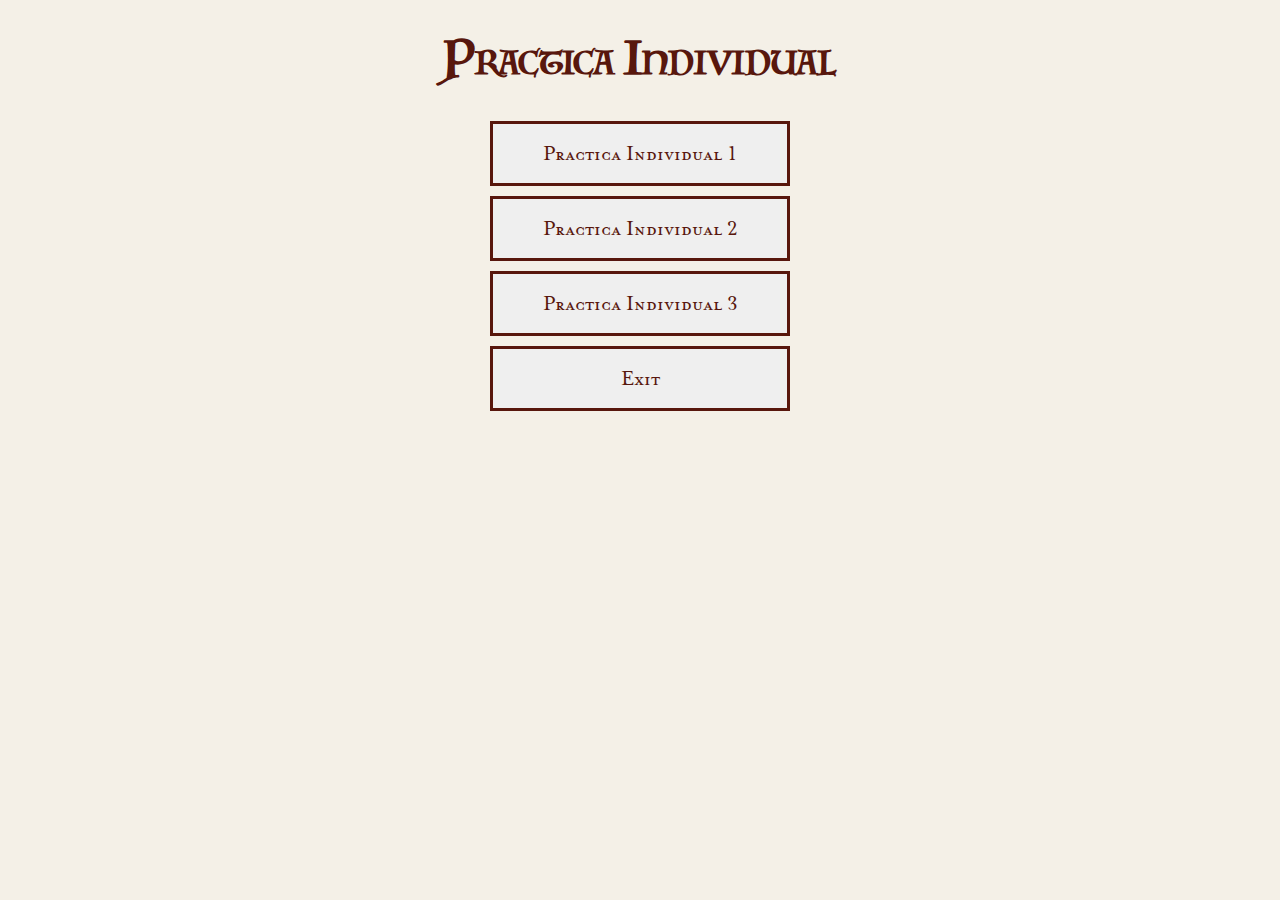
<file: index.html>
<!DOCTYPE html> 
<html>
	<head>
		<link rel="stylesheet" href="./styles/main.css">
		<script src="./pi_2/js/loader.js"></script>
		<script src="./js/menuFunctions.js"></script>
		<title> Practica Individual - Menu </title>
	</head>
	<body>
		<p class="menu-object" id="title">Practica Individual</p>
		<button class="menu-object" onclick='loadpage("./pi_1/index.html")'> 
			Practica Individual 1 
		</button>
		<button class="menu-object" onclick='loadpage("./pi_2/index.html")'> 
			Practica Individual 2 
		</button>
		<button class="menu-object" onclick='loadpage("./pi_3/index.html")'> 
			Practica Individual 3 
		</button>
		<button class="menu-object" onclick="exit()"> 
			Exit 
		</button>
	</body>
</html>
</file>
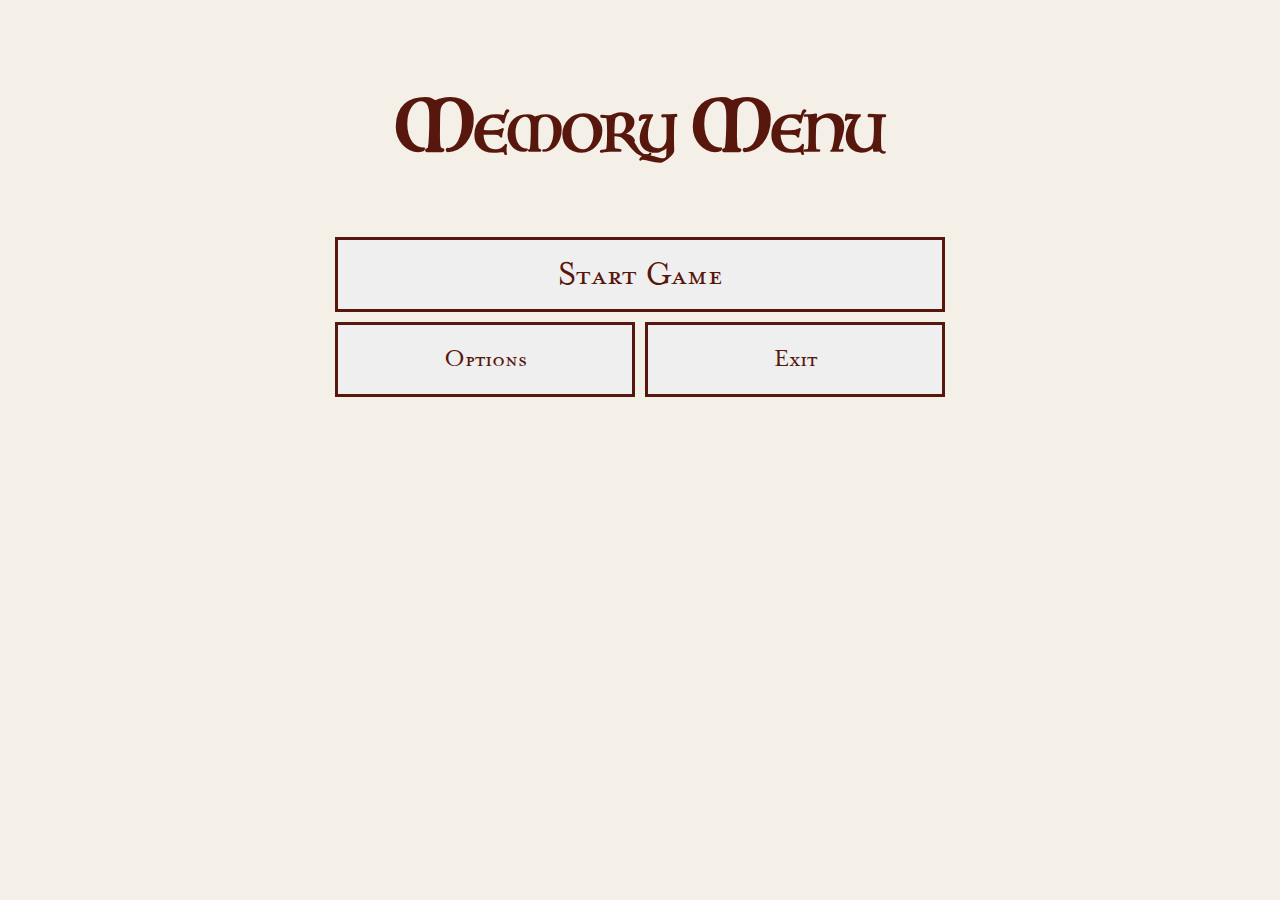
<file: pi_2/index.html>
<!DOCTYPE html> 
<html>
	<head>
		<link rel="stylesheet" href="./styles/main.css">
		<script src="./js/loader.js"></script>
		<script src="./js/game_info.js"></script>
		<script src="./js/menu_controller.js"></script>
		<title> My first game - Menu </title>
	</head>
	<body>
		
		<div class="container">
			<p class="menu-object" id="title">Memory menu</p>
			<button class="menu-object" id="start" onclick="start_game()"> 
				Start Game 
			</button>
			<button class="menu-object" id="options" onclick="options()"> 
				Options 
			</button>
			<button class="menu-object" id="exit" onclick="exit()"> 
				Exit 
			</button>
		</div>
	</body>
</html>
</file>
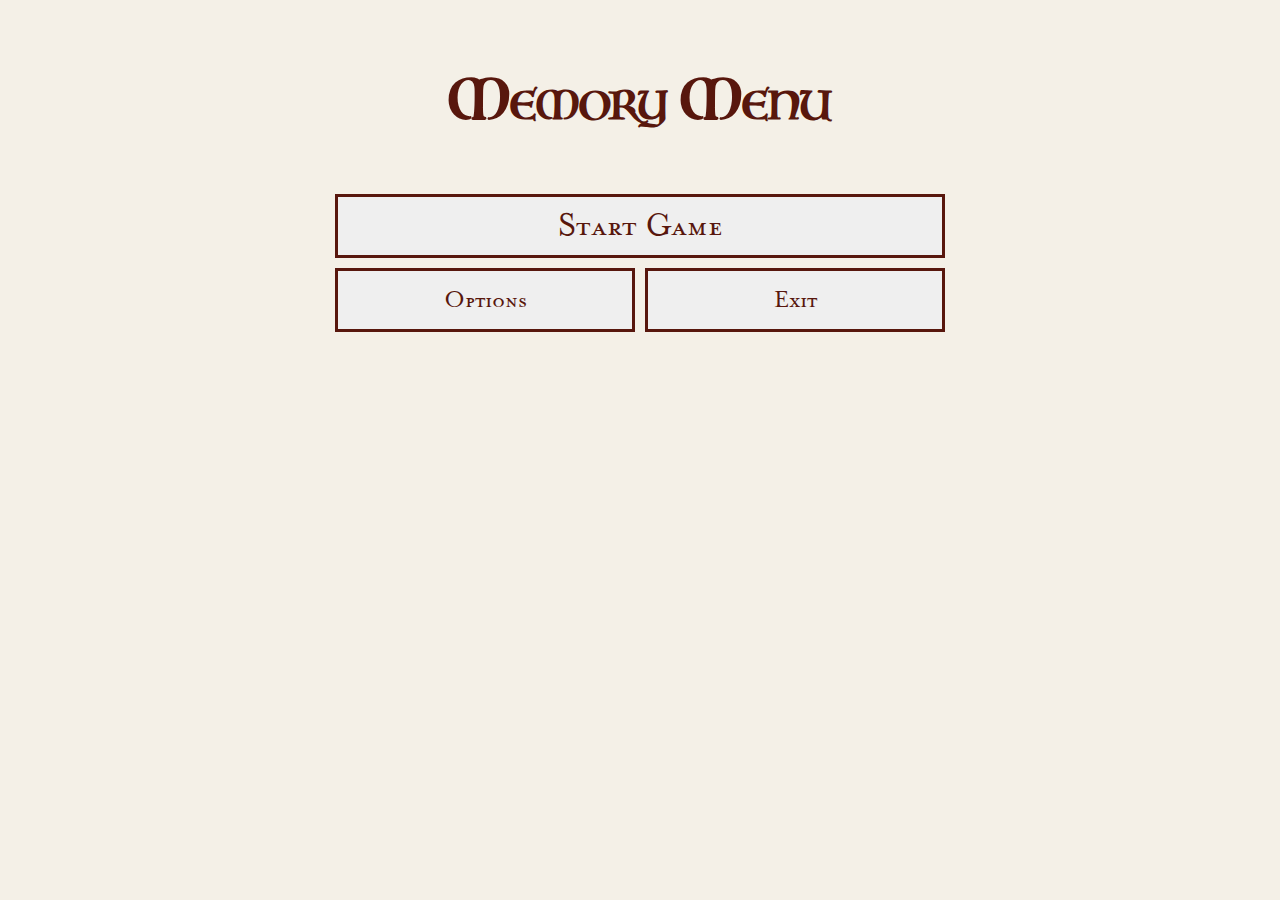
<file: pi_3/index.html>
<!DOCTYPE html> 
<html>
	<head>
		<link rel="stylesheet" href="./styles/main.css">
		<script src="./js/loader.js"></script>
		<script src="./js/game_info.js"></script>
		<script src="./js/menu_controller.js"></script>
		<title> My first game - Menu </title>
	</head>
	<body>
		<div class="container">
			<p class="menu-object" id="title">Memory menu</p>
			<button class="menu-object" id="start" onclick="start_game()"> 
				Start Game 
			</button>
			<button class="menu-object" id="options" onclick="options()"> 
				Options 
			</button>
			<button class="menu-object" id="exit" onclick="exit()"> 
				Exit 
			</button>
		</div>
	</body>
</html>
</file>
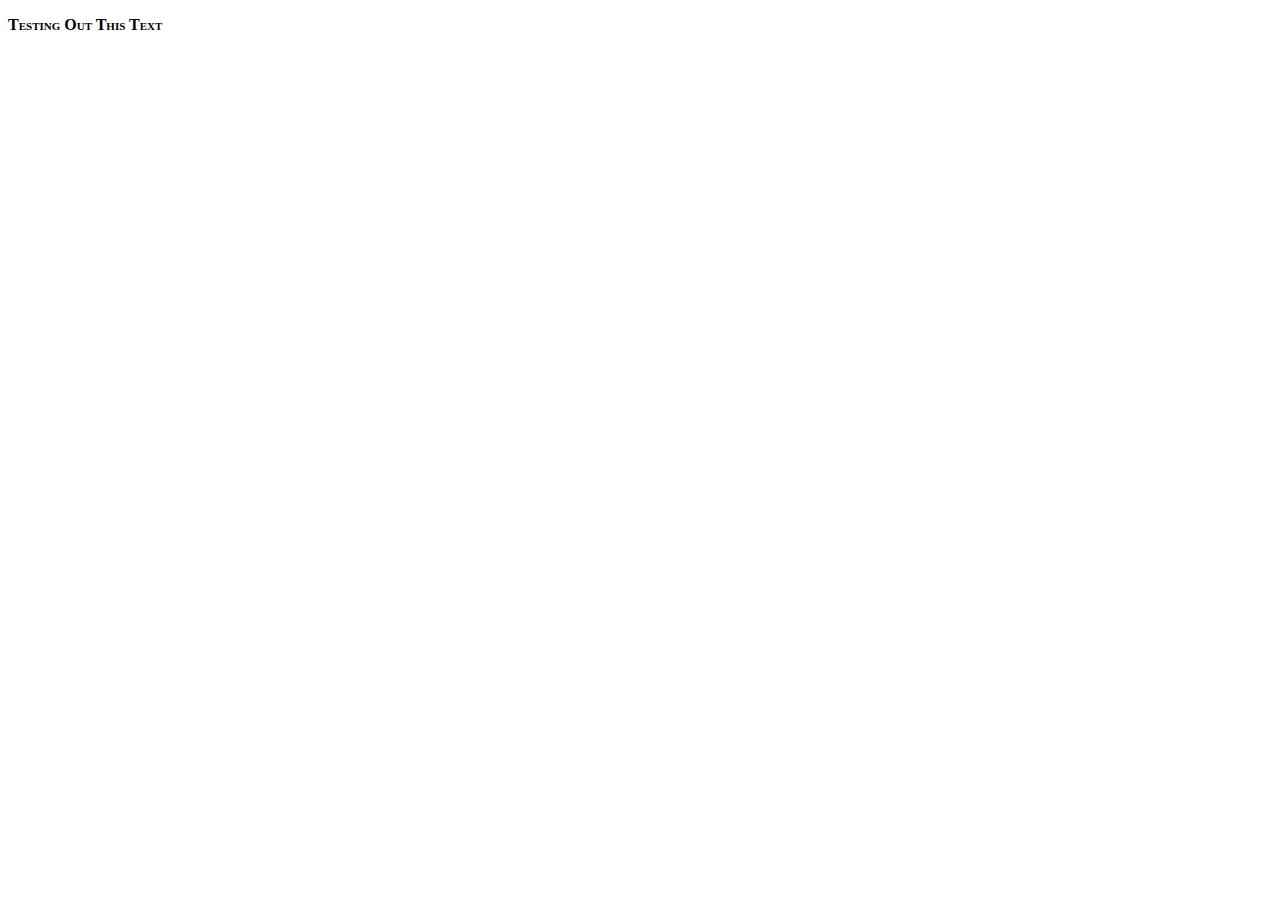
<file: proves.html>
<!DOCTYPE html PUBLIC "-//W3C//DTD XHTML 1.0 Strict//EN" "http://www.w3.org/TR/xhtml1/DTD/xhtml1-strict.dtd">
<html xmlns="http://www.w3.org/1999/xhtml">
<head>
<meta http-equiv="Content-Type" content="text/html; charset=utf-8" />
<title>Proves HTML</title>
<style>
p{
    text-transform:capitalize;
    font-variant:small-caps;
    font-weight:bold;
}

</style>
</head>

<body>
<p>Testing out this Text</p>
</body>
</html>
</file>
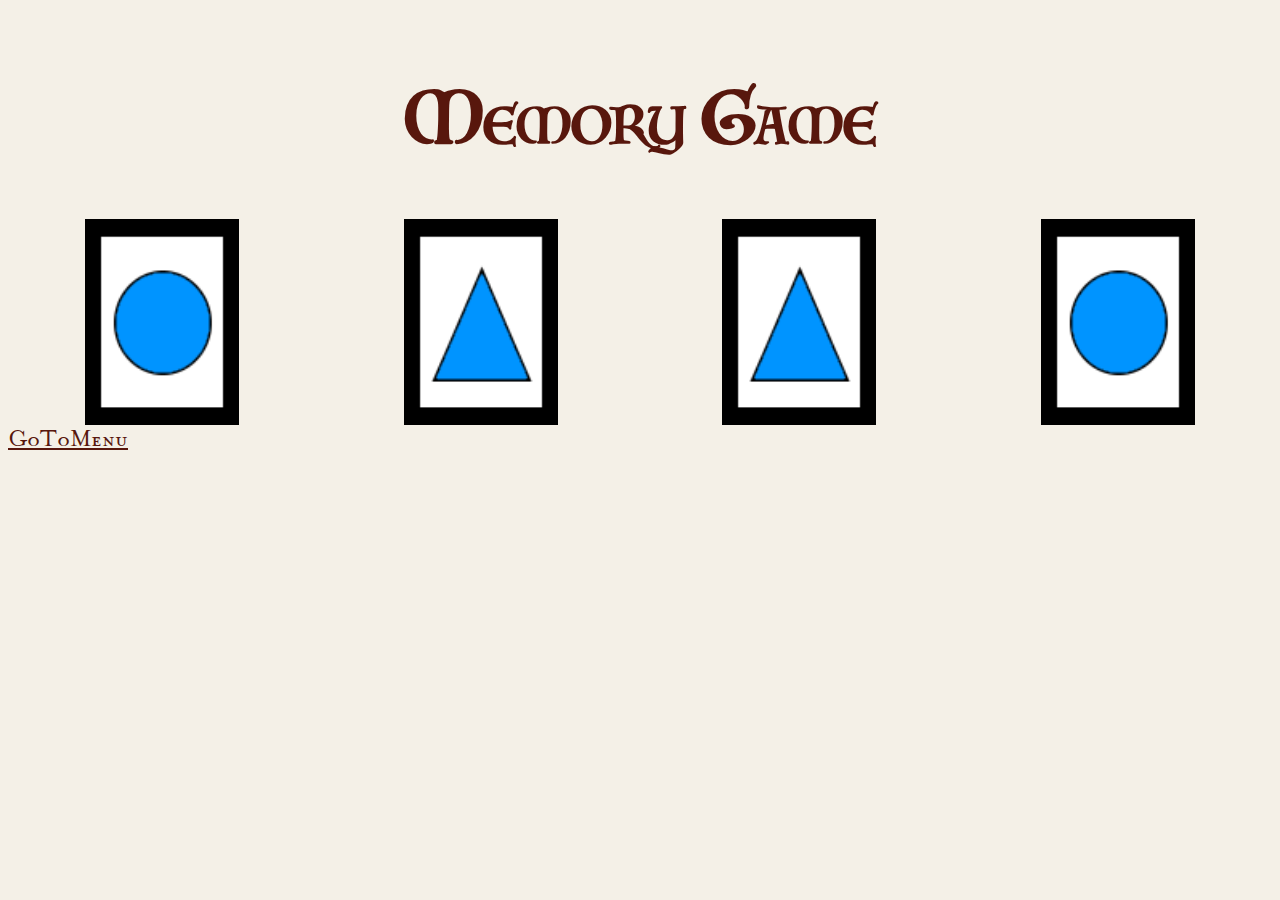
<file: pi_2/html/game.html>
<!DOCTYPE html> 
<html>
	<head>
		<link rel="stylesheet" href="../styles/main.css">
		<script src="../js/game_controller.js"></script>
		<script src="../js/loader.js"></script>
		<title> My first game - Game </title>
	</head>
	<body>
		<p class="menu-object" id="title">Memory game</p>
		<div class="containerGame">
			<img src="../resources/cb.png" class="carta" onclick="items[0].do_click()">
			<img src="../resources/tb.png" class="carta" onclick="items[1].do_click()">
			<img src="../resources/tb.png" class="carta" onclick="items[2].do_click()">
			<img src="../resources/cb.png" class="carta" onclick="items[3].do_click()">
		</div>
		<a class="menu-object" id="GoToMenu" href="../">GoToMenu</a>
	</body>
</html>
</file>
<file: styles/main.css>
body {
    background-color: #F4F0E7;
}
#title{
	width: auto;
    font-family: 'Luminari';
	font-size: 46px;
	line-height: 100px;
	border:0ch;
    text-transform:capitalize;
    font-variant:small-caps;
    font-weight:bold;
}

.menu-object{
	display:block; 
	margin-left: auto;
	margin-right: auto;
	width: 300px;
	height: 65px;
    font-family: 'MrsEavesPetiteCaps';
	font-size: 23px;
	color: rgb(88,23,13);
	margin-top: 10px;
	border: 3px solid rgb(88,23,13);
}

p{
	text-align: center;
}

button.menu-object:active{
	font-size: 18px;
	width: 275px;
	height: 70px;
}

button.menu-object:hover:not(:active){
	font-size: 32px;
	font-weight: bold;
	width: 325px;
	height: 85px;
}

@font-face {
    font-family: 'MrsEavesPetiteCaps'; /*a name to be used later*/
    src: url('../fonts/MrsEavesPetiteCaps_PetiteCaps.ttf'); /*URL to font*/
}

@font-face {
    font-family: 'Luminari'; /*a name to be used later*/
    src: url('../fonts/Luminari-Regular.ttf'); /*URL to font*/
}
</file>
<file: pi_2/styles/main.css>
body {
    background-color: #F4F0E7;
}
.container {
    display: grid;
	grid-template-columns: 1fr auto auto 1fr;
	grid-template-areas:
		"title title title title"
		". start start ."
		". options exit .";
	gap: 10px;

}
.containerGame {
    display: grid;
	grid-template-columns: auto auto auto auto;
	align-items: right;
	gap: 10px;

}

#title{
	width: auto;
    font-family: 'Luminari';
	font-size: 72px;
	border:0ch;
    text-transform:capitalize;
    font-variant:small-caps;
    font-weight:bold;
	grid-area: title;
}

#start{
	font-size: 36px;
	width: 100%;
	grid-area: start;
}
#options{
	grid-area: options;
}
#exit{
	grid-area: exit;
}
#GoToMenu{
	text-align: center;
	padding-top: 20px;
	border: 0px;
	width: auto;
	height: auto;
}
.menu-object{
	width: 300px;
	height: 75px;
    font-family: 'MrsEavesPetiteCaps';
	font-size: 26px;
	color: rgb(88,23,13);
	border: 3px solid rgb(88,23,13);

}
.carta{
	display: block;
	margin-left: auto;
	margin-right: auto;
	width: 50%;
}
p{
	text-align: center;
}
button.menu-object:active{
	font-size: 18px;
	width: 275px;
	height: 70px;
}

button.menu-object:hover:not(:active){
	font-size: 32px;
	font-weight: bold;
	width: 325px;
	height: 85px;
}

@font-face {
    font-family: 'MrsEavesPetiteCaps'; /*a name to be used later*/
    src: url('../../fonts/MrsEavesPetiteCaps_PetiteCaps.ttf'); /*URL to font*/
}

@font-face {
    font-family: 'Luminari'; /*a name to be used later*/
    src: url('../../fonts/Luminari-Regular.ttf'); /*URL to font*/
}
</file>
<file: pi_3/styles/main.css>
input[type=number]{
	height: 3rem;
    font-size: 1.3rem;
    font-weight: bold;
    width: 3rem;
    text-align: center;
}
input[type=radio]{
	height: 3rem;
    font-size: 1.3rem;
    font-weight: bold;
    width: 3rem;
    text-align: center;
}
body {
    background-color: #F4F0E7;
}

img {
	margin: 10px;
	text-align: center;
	width: auto;
}
#game_id {
	width: auto;
	text-align:center;
}
.container {
    display: grid;
	grid-template-columns: 1fr auto auto 1fr;
	grid-template-areas:
		"title title title title"
		". start start ."
		". options exit .";
	gap: 10px;

}
#options_id {
	display: grid;
	grid-template-columns: repeat(auto-fill, minmax(200px, 1fr));
	grid-auto-rows: minmax(100px, auto);
	gap: 20px;

}
.containerGame {
    display: grid;
	grid-template-columns: auto auto auto auto;
	align-items: right;
	gap: 10px;

}
#title{
	width: auto;
    font-family: 'Luminari';
	font-size: 56px;
	border:0ch;
    text-transform:capitalize;
    font-variant:small-caps;
    font-weight:bold;
	grid-area: title;
}
#labelnumber{
	grid-area: labelnumber;
}
#start{
	font-size: 36px;
	width: 100%;
	grid-area: start;
}
#options{
	grid-area: options;
}
#exit{
	grid-area: exit;
}
#GoToMenu{
	text-align: center;
	padding-top: 20px;
	border: 0px;
	width: auto;
	height: auto;
}
.menu-object{
	width: 300px;
	height: 64px;
    font-family: 'MrsEavesPetiteCaps';
	font-size: 26px;
	color: rgb(88,23,13);
	border: 3px solid rgb(88,23,13);

}
.carta{
	display: block;
	margin-left: auto;
	margin-right: auto;
	width: 50%;
}
p{
	text-align: center;
	border: 0ch;
}
button.menu-object:active{
	font-size: 18px;
	width: 275px;
	height: 70px;
}

button.menu-object:hover:not(:active){
	font-size: 32px;
	font-weight: bold;
	width: 325px;
	height: 85px;
}

@font-face {
    font-family: 'MrsEavesPetiteCaps'; /*a name to be used later*/
    src: url('../../fonts/MrsEavesPetiteCaps_PetiteCaps.ttf'); /*URL to font*/
}

@font-face {
    font-family: 'Luminari'; /*a name to be used later*/
    src: url('../../fonts/Luminari-Regular.ttf'); /*URL to font*/
}
</file>
